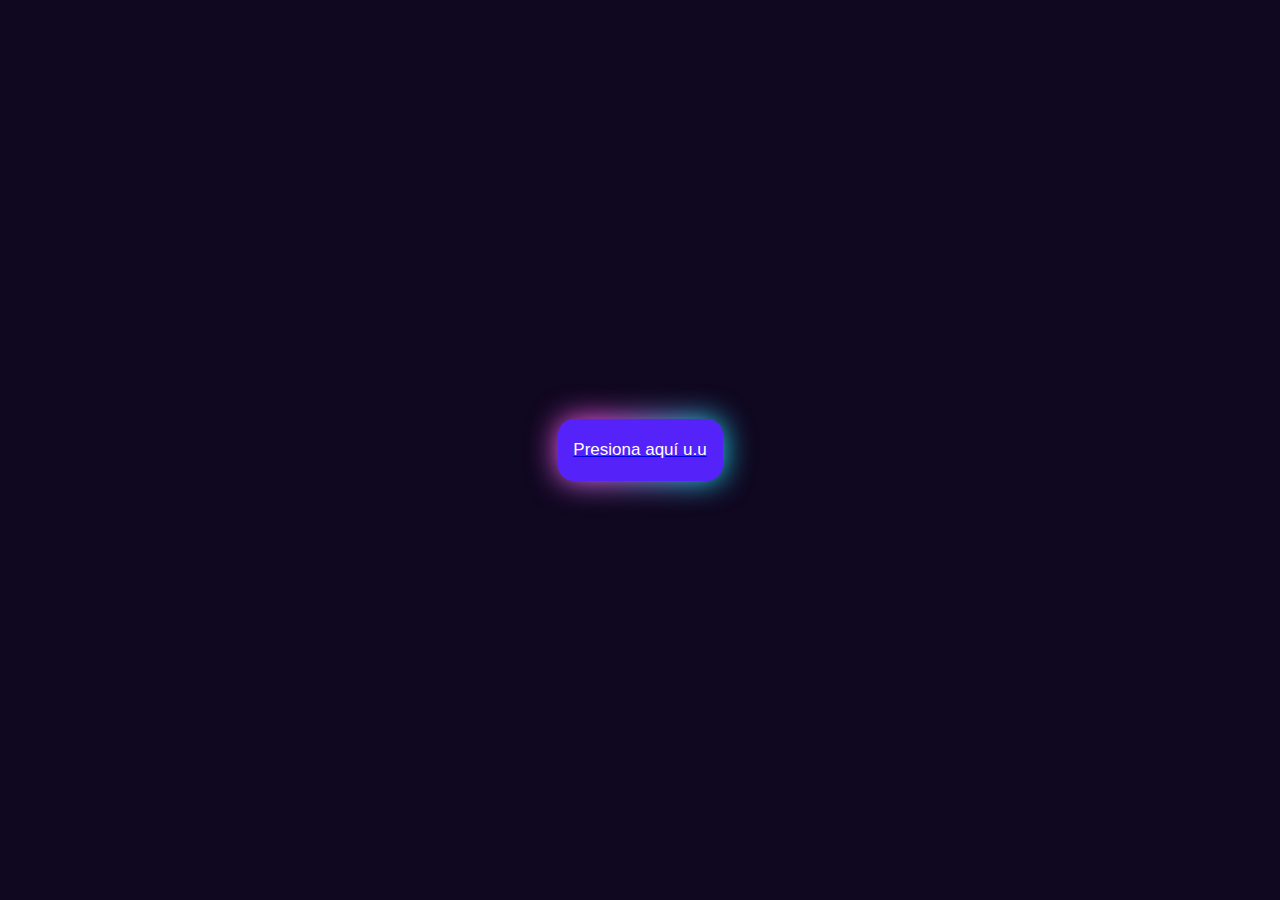
<file: index.html>
<!DOCTYPE html>
<html lang="es">
<head>
<meta charset="UTF-8">
<meta name="viewport" content="width=device-width, initial-scale=1.0">
<title>Botón Estilizado</title>
<link rel="stylesheet" href="estilos.css">
</head>
<body>
<a href="index.html"><button>Presiona aquí u.u</button></a>
</body>
</html>
</file>
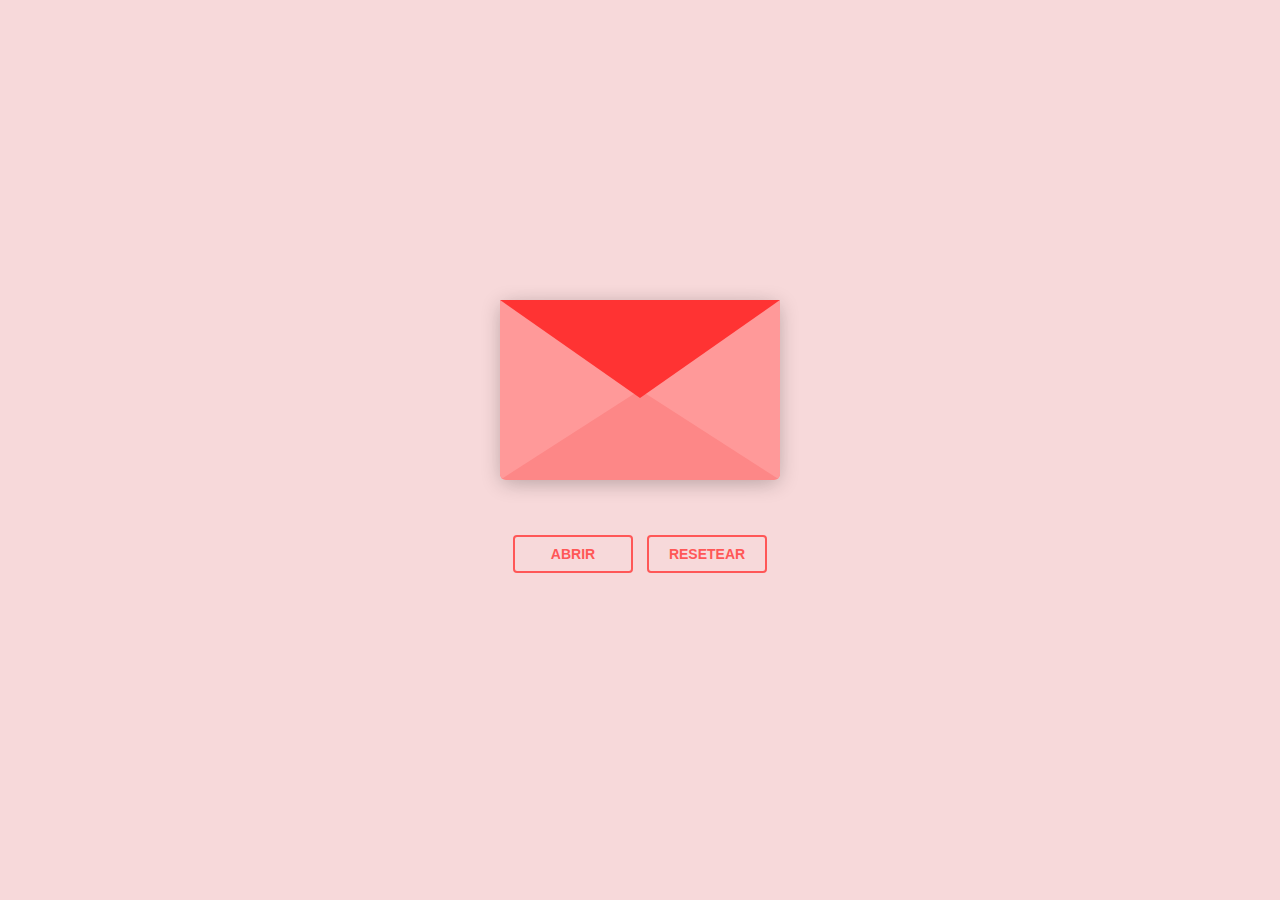
<file: inicio.html>
<!DOCTYPE html>
<html lang="en" >
<head>
  <meta charset="UTF-8">
  <title>heart letter by alexx_deev</title>
  <link rel="stylesheet" href="./style.css">

</head>
<body>
<div class="envlope-wrapper">
    <div id="envelope" class="close">
        <div class="front flap"></div>
        <div class="front pocket"></div>
        <div class="letter">
            <p class="message-text">¡Alii felíz cumpleaños carepan u3u!</p>
            <img src="gatito_con_corazon.png" alt="Gatito con corazón" class="message-image">
        </div>
        <div class="hearts">
            <div class="heart a1"></div>
            <div class="heart a2"></div>
            <div class="heart a3"></div>
        </div>
    </div>
</div>
<div class="reset">
    <button id="open">Abrir</button>
    <button id="reset">Resetear</button>
</div>

<!-- partial -->
  <script src='https://cdnjs.cloudflare.com/ajax/libs/jquery/3.5.1/jquery.min.js'></script><script  src="./script.js"></script>

</body>
</html>
</file>
<file: estilos.css>
body {
	display: flex;
	justify-content: center;
	align-items: center;
	height: 100vh; /* Asegúrate de que el body ocupe toda la altura de la ventana */
	margin: 0; /* Remueve cualquier margen predeterminado */
	background: #100720;
}

button {
	width: 165px;
	height: 62px;
	cursor: pointer;
	color: #fff;
	font-size: 17px;
	border-radius: 1rem;
	border: none;
	position: relative;
	background: #5522fa; /* Color de fondo inicial del botón */
	transition: background-color 0.1s, transform 0.1s; /* Transición suave para el fondo y la transformación */
	display: flex; /* Usa flexbox para centrar el contenido del botón */
	justify-content: center; /* Centra el contenido horizontalmente */
	align-items: center; /* Centra el contenido verticalmente */
}

button::after {
	content: "";
	position: absolute;
	width: 100%;
	height: 100%;
	border-radius: 1rem; /* Asegúrate de que el pseudoelemento también tenga bordes redondeados */
	background-image: radial-gradient(circle farthest-corner at 10% 20%, rgba(255,94,247,1) 17.8%, rgba(2,245,255,1) 100.2%);
	filter: blur(15px);
	z-index: -1;
	top: 0;
	left: 0;
	transition: opacity 0.1s, background-color 0.1s; /* Transición suave para el pseudoelemento */
}

button:active {
	transform: scale(0.9) rotate(3deg); /* Efecto de clic para el botón */
	/* No es necesario cambiar el background aquí si el ::after lo está cubriendo */
}
</file>
<file: style.css>
#envelope {
  margin: 150px;
  position: relative;
  width: 280px;
  height: 180px;
  border-bottom-left-radius: 6px;
  border-bottom-right-radius: 6px;
  margin-left: auto;
  margin-right: auto;
  top: 150px;
  background-color: #f9c5c8;
  box-shadow: 0 4px 20px rgba(0, 0, 0, 0.2);
}

.message-container {
  position: absolute;
  top: 0;
  left: 0;
  width: 100%;
  height: 100%;
  display: none; /* Ocultar inicialmente */
  justify-content: center;
  align-items: center;
  text-align: center;
  z-index: 10; /* Asegúrate de que esté encima de la imagen del sobre */
  flex-direction: column;
}

/* Estilo para el texto del mensaje */
.message-text {
  font-family: 'Arial', sans-serif;
  font-size: 18px;
  color: #333;
  margin-bottom: 10px;
}

/* Estilo para la imagen del gatito */
.message-image {
  width: 50%;
  height: auto;
  display: block;
  margin: auto;
}

/* Estilo para cuando el sobre está abierto */
.envelope-open .message-container {
  display: flex; /* Muestra el mensaje y la imagen cuando el sobre esté abierto */
}




.front {
  position: absolute;
  width: 0;
  height: 0;
  z-index: 3;
}

.flap {
  border-left: 140px solid transparent;
  border-right: 140px solid transparent;
  border-bottom: 82px solid transparent;
  /* a little smaller */
  border-top: 98px solid #ff3333;
  /* a little larger */
  transform-origin: top;
  pointer-events: none;
}

.pocket {
  border-left: 140px solid #ff9999;
  border-right: 140px solid #ff9999;
  border-bottom: 90px solid #fd8787;
  border-top: 90px solid transparent;
  border-bottom-left-radius: 6px;
  border-bottom-right-radius: 6px;
}

.letter {
  position: relative;
  background-color: #f9c5c8;
  width: 90%;
  margin-left: auto;
  margin-right: auto;
  height: 90%;
  top: 5%;
  border-radius: 6px;
  box-shadow: 0 2px 26px rgba(0, 0, 0, 0.12);
}

.letter:after {
  content: "";
  position: absolute;
  top: 0;
  bottom: 0;
  left: 0;
  right: 0;
  background-image: linear-gradient(180deg, rgba(255, 255, 255, 0) 25%, rgba(239, 215, 239, 0.7) 55%, #eed7ef 100%);
}

.words {
  position: absolute;
  left: 10%;
  width: 80%;
  height: 14%;
  background-color: #fdb7ba;
}

.words.line1 {
  top: 15%;
  width: 20%;
  height: 7%;
}

.words.line2 {
  top: 30%;
}

.words.line3 {
  top: 50%;
}

.words.line4 {
  top: 70%;
}

.open .flap {
  transform: rotateX(180deg);
  transition: transform 0.4s ease, z-index 0.6s;
  z-index: 1;
}

.close .flap {
  transform: rotateX(0deg);
  transition: transform 0.4s 0.6s ease, z-index 1s;
  z-index: 5;
}

.close .letter {
  transform: translateY(0px);
  transition: transform 0.4s ease, z-index 1s;
  z-index: 1;
}

.open .letter {
  transform: translateY(-60px);
  transition: transform 0.4s 0.6s ease, z-index 0.6s;
  z-index: 2;
}

.hearts {
  position: absolute;
  top: 90px;
  left: 0;
  right: 0;
  z-index: 2;
}

.heart {
  position: absolute;
  bottom: 0;
  right: 10%;
  pointer-events: none;
}

.heart:before,
.heart:after {
  position: absolute;
  content: "";
  left: 50px;
  top: 0;
  width: 50px;
  height: 80px;
  background: #D00000;
  border-radius: 50px 50px 0 0;
  transform: rotate(-45deg);
  transform-origin: 0 100%;
  pointer-events: none;
}

.heart:after {
  left: 0;
  transform: rotate(45deg);
  transform-origin: 100% 100%;
}

.close .heart {
  opacity: 0;
  -webkit-animation: none;
          animation: none;
}

.a1 {
  left: 20%;
  transform: scale(0.6);
  opacity: 1;
  -webkit-animation: slideUp 4s linear 1, sideSway 2s ease-in-out 4 alternate;
  -moz-animation: slideUp 4s linear 1, sideSway 2s ease-in-out 4 alternate;
  -webkit-animation-fill-mode: forwards;
          animation-fill-mode: forwards;
  -webkit-animation-delay: 0.7s;
          animation-delay: 0.7s;
}

.a2 {
  left: 55%;
  transform: scale(1);
  opacity: 1;
  -webkit-animation: slideUp 5s linear 1, sideSway 4s ease-in-out 2 alternate;
  -moz-animation: slideUp 5s linear 1, sideSway 4s ease-in-out 2 alternate;
  -webkit-animation-fill-mode: forwards;
          animation-fill-mode: forwards;
  -webkit-animation-delay: 0.7s;
          animation-delay: 0.7s;
}

.a3 {
  left: 10%;
  transform: scale(0.8);
  opacity: 1;
  -webkit-animation: slideUp 7s linear 1, sideSway 2s ease-in-out 6 alternate;
  -moz-animation: slideUp 7s linear 1, sideSway 2s ease-in-out 6 alternate;
  -webkit-animation-fill-mode: forwards;
          animation-fill-mode: forwards;
  -webkit-animation-delay: 0.7s;
          animation-delay: 0.7s;
}

@-webkit-keyframes slideUp {
  0% {
    top: 0;
  }
  100% {
    top: -600px;
  }
}
@keyframes slideUp {
  0% {
    top: 0;
  }
  100% {
    top: -600px;
  }
}
@-webkit-keyframes sideSway {
  0% {
    margin-left: 0px;
  }
  100% {
    margin-left: 50px;
  }
}
@keyframes sideSway {
  0% {
    margin-left: 0px;
  }
  100% {
    margin-left: 50px;
  }
}
body {
  background-color: #f7d9da;
}

.envlope-wrapper {
  height: 380px;
}

.reset {
  text-align: center;
}

.reset button {
  font-weight: 800;
  font-style: normal;
  transition: all 0.1s linear;
  -webkit-appearance: none;
  background-color: transparent;
  border: solid 2px #ff5757;
  border-radius: 4px;
  color: #ff5757;
  display: inline-block;
  font-size: 14px;
  text-transform: uppercase;
  margin: 5px;
  padding: 10px;
  line-height: 1em;
  text-decoration: none;
  min-width: 120px;
  cursor: pointer;
}

.reset button:hover {
  background-color: #fc9d9d;
  color: #a10000;
}
</file>
